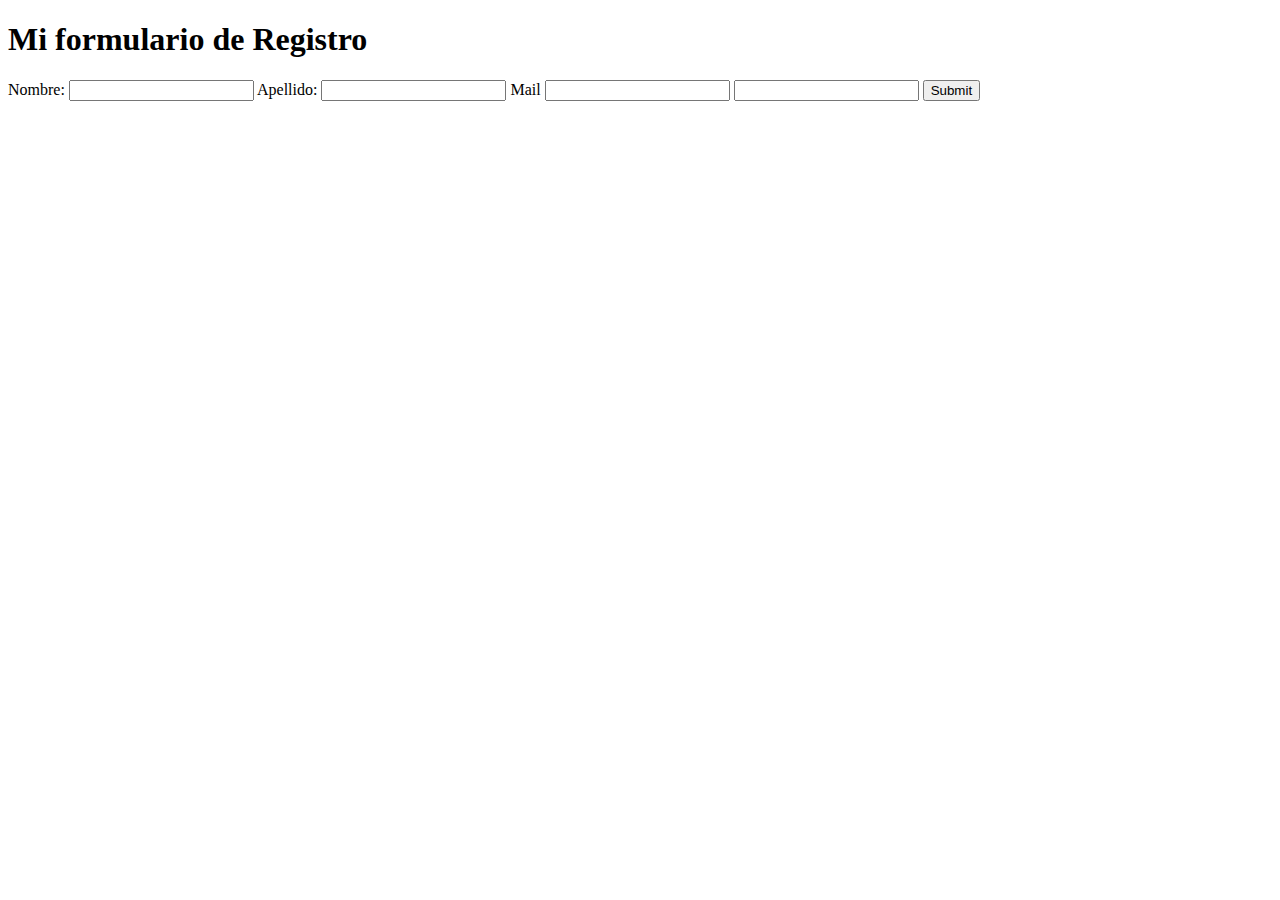
<file: index.html>
<!DOCTYPE html>
<html lang="en">
<head>
    <meta charset="UTF-8">
    <meta name="viewport" content="width=device-width, initial-scale=1.0">
    <meta http-equiv="X-UA-Compatible" content="ie=edge">
    <title>formulario</title>
</head>
<body>
    <h1>Mi formulario de Registro</h1>
    <form action="">
        <label for="nombre">Nombre:</label>
        <input type="text" id="nombre" name="nombre">
        <label for="apellido">Apellido:</label>
        <input type="text" id="apellido" name="apellido">
        <label for="mail">Mail</label>
        <input type="email" id="mail" name="mail">
        <label for="confirmar"></label>
        <input type="text" id="confirmar" name="confirmar">

        <input type="submit">
</form>
</body>
</html>
</file>
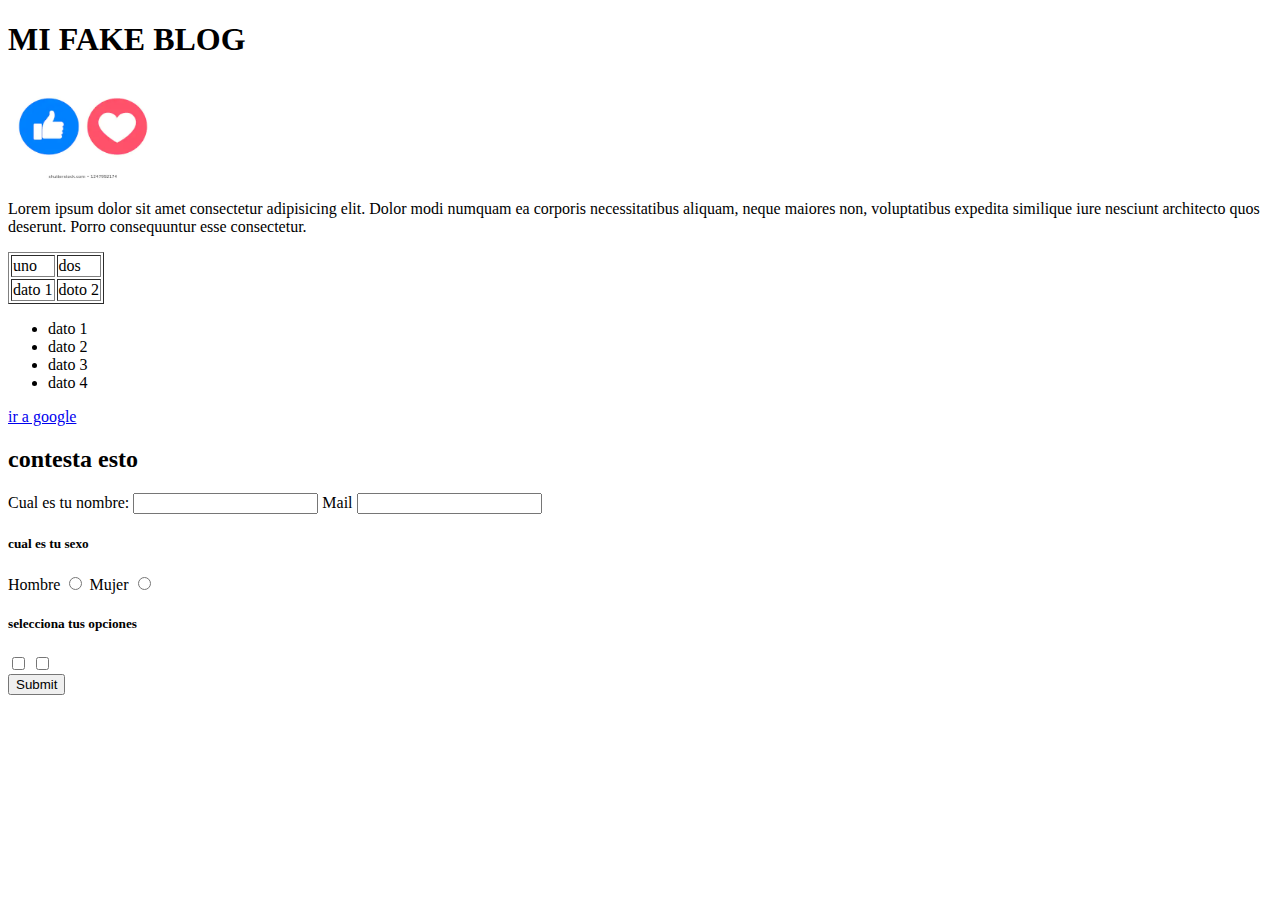
<file: index2.html>
<!DOCTYPE html>
<html lang="en">
<head>
    <meta charset="UTF-8">
    <meta name="viewport" content="width=device-width, initial-scale=1.0">
    <meta http-equiv="X-UA-Compatible" content="ie=edge">
    <title>formulario</title>
</head>
<body>
    <h1>MI FAKE BLOG</h1>
    <img src="img/foto.jpg" alt="" width="150" height="100">    
    <P>Lorem ipsum dolor sit amet consectetur adipisicing elit. Dolor modi numquam ea corporis necessitatibus aliquam, neque maiores non, voluptatibus expedita similique iure nesciunt architecto quos deserunt. Porro consequuntur esse consectetur.</P>
    <table border="1">
        <thead>
            <tr>
                <td>uno</td>
                <td>dos</td>
            </tr>
        </thead>
        <tbody>
            <tr>
                <td>dato 1</td>
                <td>doto 2</td>
            </tr>
        </tbody>
    </table>
    <ul>
        <li>dato 1</li>
        <li>dato 2</li>
        <li>dato 3</li>
        <li>dato 4</li>
    </ul>
    <a href="www.google.com" target="">ir a google</a>
<h2>contesta esto</h2>
    <form action="">
        <label for="nombre">Cual es tu nombre:</label>
        <input type="text" id="nombre" name="nombre">
        
        <label for="mail">Mail</label>
        <input type="email" id="mail" name="mail">
       
        <div>
            <h5>cual es tu sexo</h5>
            <label for="hombre">Hombre</label>
            <input type="radio" name="hombre" id="hombre">
            <label for="mujer">Mujer</label>
            <input type="radio" name="hombre" id="mujer">
        </div>
        <div>
            <h5>selecciona tus opciones</h5>
            <input type="checkbox" name="opcion1" id="op1">
            <input type="checkbox" name="opcion2" id="op2">
        </div>
        
        <input type="submit">
</form>
</body>
</html>
</file>
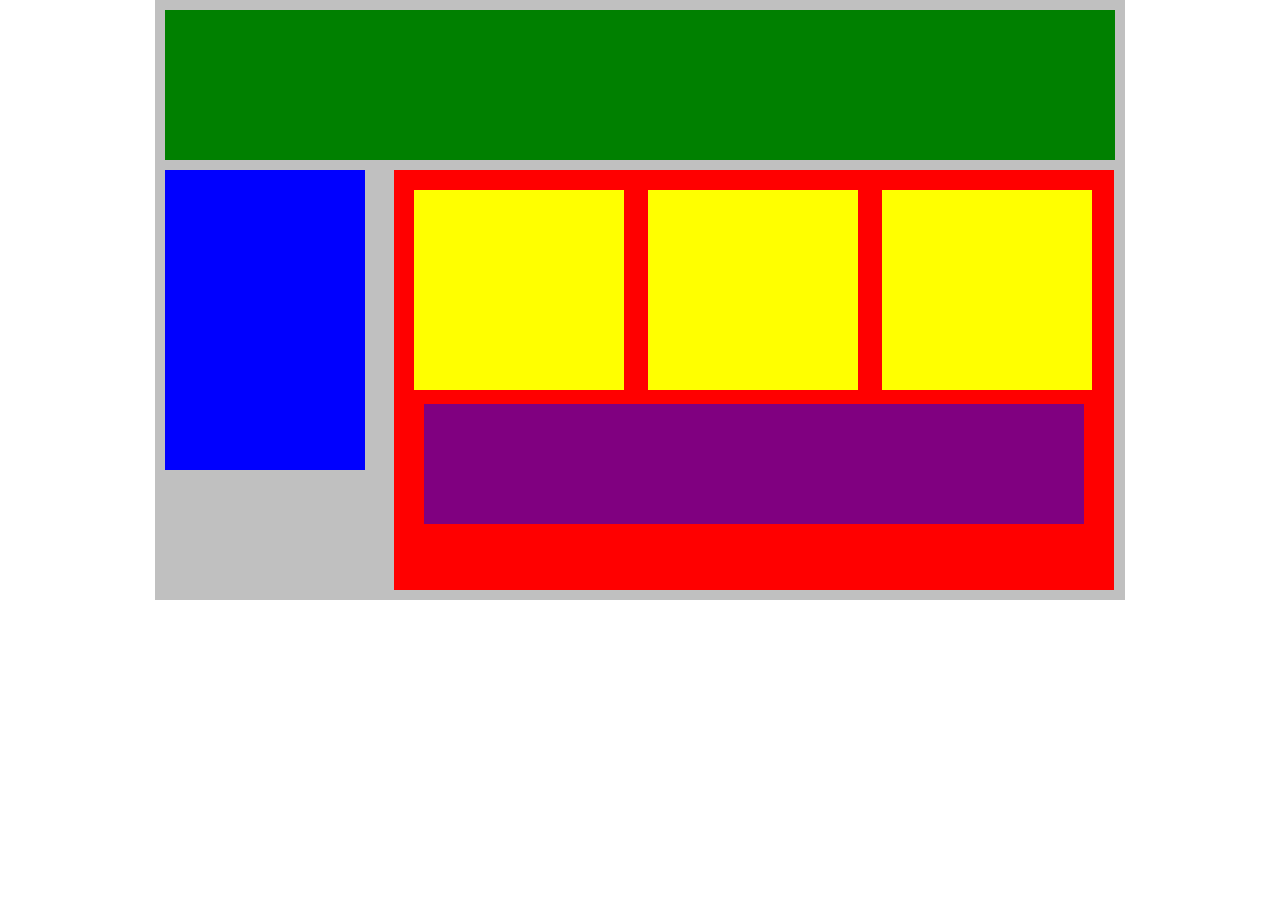
<file: index3.html>
<!DOCTYPE html>
<html lang="en">
   <head>
      <title>Position Practice</title>
      <link rel="stylesheet" type="text/css" href="style3.css">
   </head>
   <body>
       <div id="wrapper">
         <div id="header"></div>
         <div id="navigation"></div>
         <div id="main_content">
            <div class="subcontents"></div>
            <div class="subcontents"></div>
            <div class="subcontents"></div>
            <div id="advertisement"></div>
         </div>
      </div><!-- end of wrapper -->
   </body>
</html>
</file>
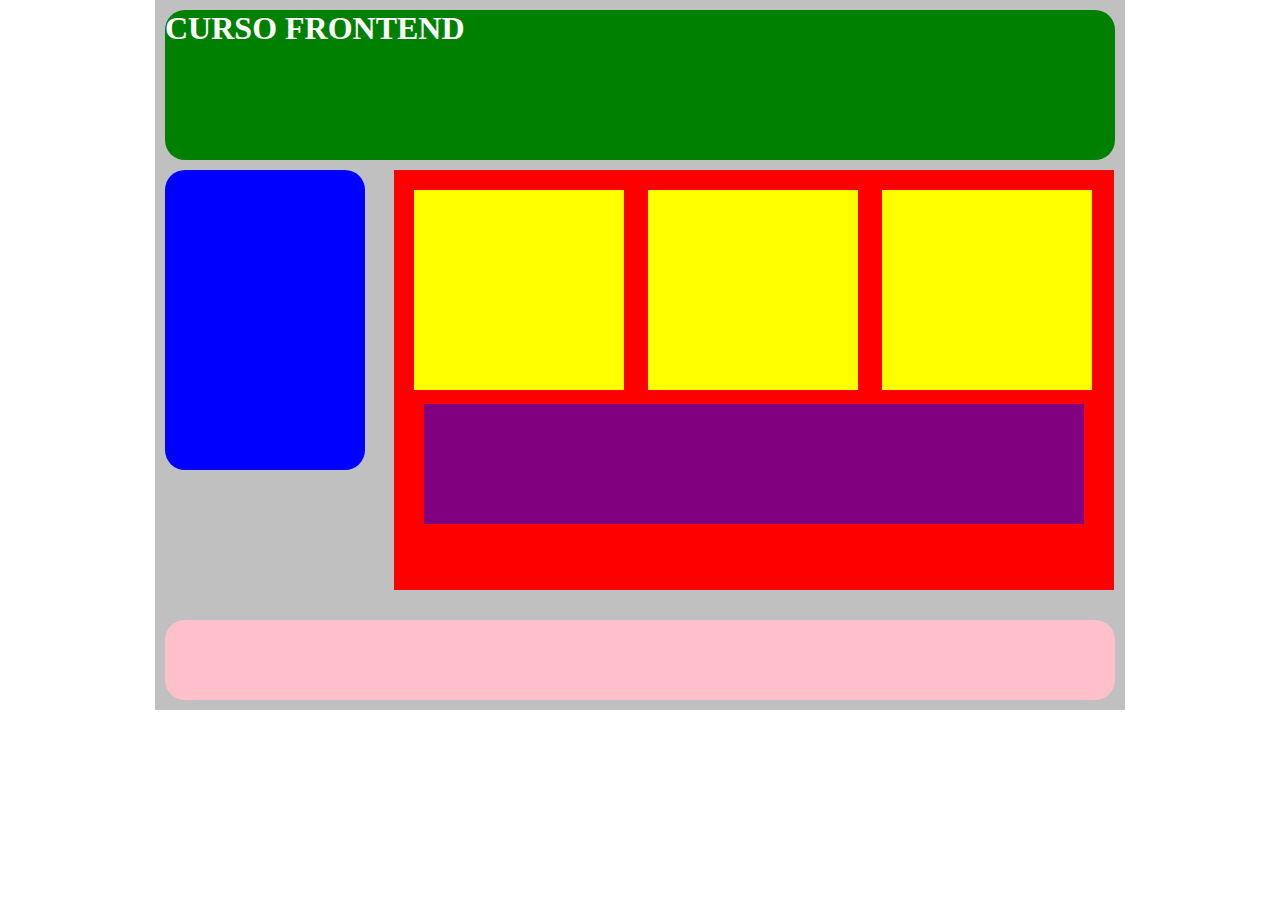
<file: index4.html>
<!DOCTYPE html>
<html lang="en">
   <head>
      <title>Position Practice</title>
      <link rel="stylesheet" type="text/css" href="style4.css">
   </head>
   <body>
       <div id="wrapper">
         <div id="header">
             <h1 class="titulo">CURSO FRONTEND</h1>
         </div>
         <div id="navigation"></div>
         <div id="main_content">
            <div class="subcontents"></div>
            <div class="subcontents"></div>
            <div class="subcontents"></div>
            <div id="advertisement"></div>
         </div>
         <div id="footer"></div>
      </div><!-- end of wrapper -->
   </body>
</html>
</file>
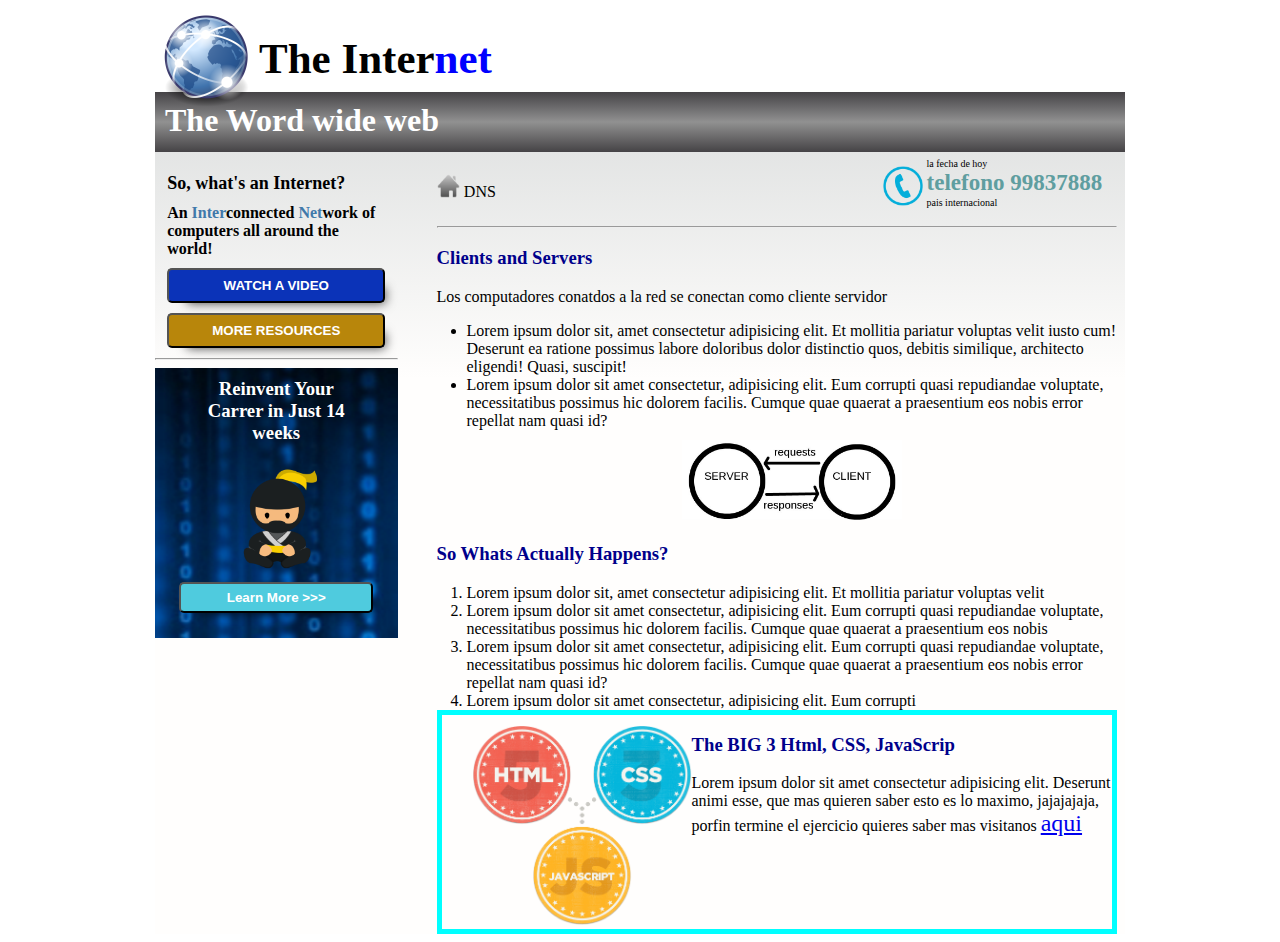
<file: internet/internet.html>
<!DOCTYPE html>
<html lang="en">
<head>
    <meta charset="UTF-8">
    <meta name="viewport" content="width=device-width, initial-scale=1.0">
    <meta http-equiv="X-UA-Compatible" content="ie=edge">
    <link rel="stylesheet" href="./miestilo5.css">

    <!-- <link rel="stylesheet" href="./reset.css"> -->
    <title>Document</title>
</head>
<body>
    <div class="container">
        <div class="cabecera">
            <img src="./images/globe.png" alt="">
            <h1>The Inter<span>net</span></h1>   
        </div>
        <h1 class="inicioweb">The Word wide web</h1>

        <div class="sidebar">
            <p class="a1">So, what's an Internet?</p>
            <p class="a2">An <span>Inter</span>connected <span>Net</span>work of computers all around the world!</p>
            <button class="video">WATCH A VIDEO</button>
            <button class="resour">MORE RESOURCES</button>
            <hr>
            <div class="ninja">
                <h3 class="titleSide">Reinvent Your Carrer in Just 14 weeks</h3>
                <img class="imgninja"  src="./images/ninja.png" alt="">
                <button class="ninjabutton">Learn More >>></button>
            </div>
        </div>
        <div class="content">

            <div class="superior">                
                <div class="casa">
                    <img class="icono" src="./images/home.png"></img>
                    DNS
                </div>
                <div class="contacto">
                    <div class="teleicono">
                        <img class="telefono" src="./images/phone.png" alt="">
                    </div>
                    <div class="datos">
                        <p class="d1">la fecha de hoy</p>
                        <p class="d2">telefono 99837888</p>
                        <p class="d3">pais internacional</p>
                    </div>
                </div>
            </div>

            <hr>
            <div class="cs">
                <h3 class="cliente">Clients and Servers</h3>
                <p>Los computadores conatdos a la red se conectan como cliente servidor</p>
                <li>Lorem ipsum dolor sit, amet consectetur adipisicing elit. Et mollitia pariatur voluptas velit iusto cum! Deserunt ea ratione possimus labore doloribus dolor distinctio quos, debitis similique, architecto eligendi! Quasi, suscipit!</li>
                <li>Lorem ipsum dolor sit amet consectetur, adipisicing elit. Eum corrupti quasi repudiandae voluptate, necessitatibus possimus hic dolorem facilis. Cumque quae quaerat a praesentium eos nobis error repellat nam quasi id?</li>
            </div>
            <div class="imagencirculos">
                <img src="./images/client_server.jpg" alt="">
            </div>
            <div class="cs">
                <h3 class="cliente">So Whats Actually Happens?</h3>
                <li style="list-style-type: decimal;">Lorem ipsum dolor sit, amet consectetur adipisicing elit. Et mollitia pariatur voluptas velit </li>
                <li style="list-style-type: decimal;">Lorem ipsum dolor sit amet consectetur, adipisicing elit. Eum corrupti quasi repudiandae voluptate, necessitatibus possimus hic dolorem facilis. Cumque quae quaerat a praesentium eos nobis </li>
                <li style="list-style-type: decimal;">Lorem ipsum dolor sit amet consectetur, adipisicing elit. Eum corrupti quasi repudiandae voluptate, necessitatibus possimus hic dolorem facilis. Cumque quae quaerat a praesentium eos nobis error repellat nam quasi id?</li>
                <li style="list-style-type: decimal;">Lorem ipsum dolor sit amet consectetur, adipisicing elit. Eum corrupti </li>
            </div>
            <div class="cajafinal">
                <div class="imagencirculos">
                    <img src="./images/html.png" alt="">
                </div>
                <div class="textofinal">
                    <h3>The BIG 3 Html, CSS, JavaScrip</h3>
                    <p>Lorem ipsum dolor sit amet consectetur adipisicing elit. Deserunt animi esse, que mas quieren saber esto es lo maximo, jajajajaja, porfin termine el ejercicio quieres saber mas visitanos <a href="https://www.germaniatemuco.cl"target="_blank">aqui</a> </p>
                </div>
            </div>
            <div></div>
        </div>
    </div>
</body>
</html>
</file>
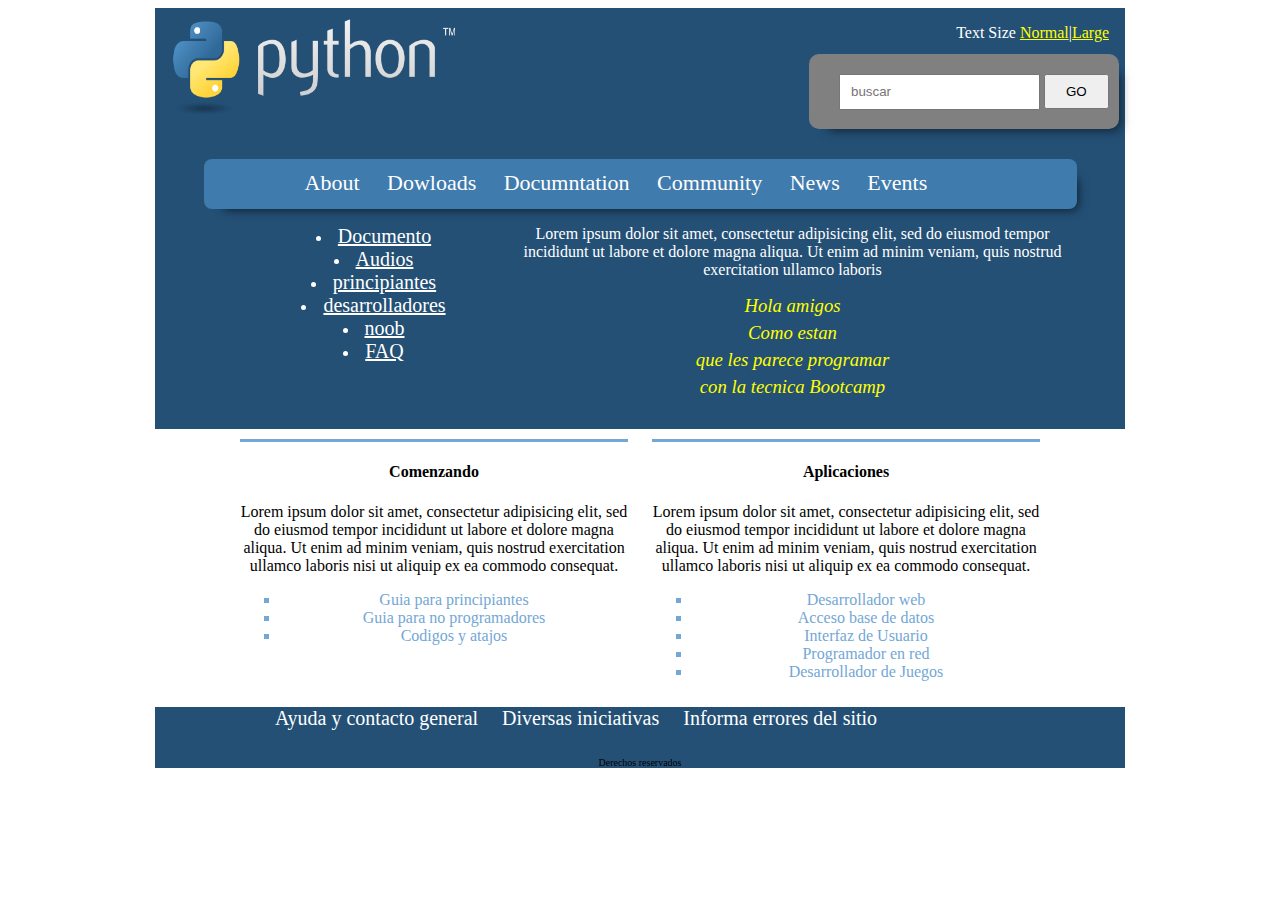
<file: python/python_example.html>
<!DOCTYPE html>
<html>
<head>
	<title></title>
	<link rel="stylesheet" type="text/css" href="./miestilo2.css">
</head>
<body>
	<div class="container">
		<div class="seccion">
			<div class="seccionA">
				<img class="photo" src="./python.png" alt="">
			</div>
			<div class="seccionB">
				<div class="tamaño">
					<p>Text Size <a href="">Normal</a>|<a href="">Large</a></p>
				</div>
				<div class="buscador">					
					<input type="text" name="" value="" placeholder="buscar">
					<input type="button" name="" value="GO">
				</div>
			</div>
		</div>
		<div class="opciones">
			<div class="centraropciones">		
				<a href="">About</a>
				<a href="">Dowloads</a>
				<a href="">Documntation</a>
				<a href="">Community</a>
				<a href="">News</a>
				<a href="">Events</a>
			</div>	
		</div>
		<div class="cuerpo">
				<div class="lista">
					<ul>
					    <li><a href="">Documento</a></li>
					    <li><a href="">Audios</a></li>
					    <li><a href="">principiantes</a></li>
						<li><a href="">desarrolladores</a></li>
						<li><a href="">noob</a></li>
						<li><a href="">FAQ</a></li>
					</ul>
				</div>
				<div class="detalle">
					<p>Lorem ipsum dolor sit amet, consectetur adipisicing elit, sed do eiusmod tempor incididunt ut labore et dolore magna aliqua. Ut enim ad minim veniam, quis nostrud exercitation ullamco laboris </p>
					<h3>Hola amigos</h3>
					<h3>Como estan</h3>
					<h3>que les parece programar</h3>
					<h3>con la tecnica Bootcamp</h3>
				</div>
		</div>
		<div class="cuerpo2">
			
				<div class="c1">
					<div class="lin"></div>
					<h4>Comenzando</h4>
					<p>Lorem ipsum dolor sit amet, consectetur adipisicing elit, sed do eiusmod tempor incididunt ut labore et dolore magna aliqua. Ut enim ad minim veniam, quis nostrud exercitation ullamco laboris nisi ut aliquip ex ea commodo consequat.</p>
					<ul>
					    <li>Guia para principiantes</li>
					    <li>Guia para no programadores</li>
					    <li>Codigos y atajos</li>
					    
					</ul>
				</div>
				<div class="c2">
					<div class="lin"></div>
					<h4>Aplicaciones</h4>
					<p>Lorem ipsum dolor sit amet, consectetur adipisicing elit, sed do eiusmod tempor incididunt ut labore et dolore magna aliqua. Ut enim ad minim veniam, quis nostrud exercitation ullamco laboris nisi ut aliquip ex ea commodo consequat.</p>
					<ul>
					    <li>Desarrollador web</li>
					    <li>Acceso base de datos</li>
					    <li>Interfaz de Usuario</li>
					    <li>Programador en red</li>
					    <li>Desarrollador de Juegos</li>
					    
					</ul>	
				</div>
			</div>
			<div class="pie">
				<a href="">Ayuda y contacto general</a>
				<a href="">Diversas iniciativas</a>
				<a href="">Informa errores del sitio</a>
			</div>
			<div class="firma">Derechos reservados</div>
	</div>
</body>
</html>
</file>
<file: style3.css>
*{
    margin: 0px;
    padding: 0px;
   }
   #wrapper{
    width: 950px;
    background-color: silver;
    margin: 0px auto;
    padding: 10px;
   }
   #header{
    min-height: 150px;
    background-color: green;
    margin-bottom: 10px;
    
   }
   #navigation{
    min-height: 300px;
    width: 200px;
    background-color: blue;
    display: inline-block;
    vertical-align: top;
    margin-right: 10px;
   }
   #main_content{
    min-height: 400px;
    width: 700px;
    background-color: red;
    display: inline-block;
    padding: 10px;
    align-items: center;
    margin-left: 15px;
           

   }
   .subcontents{
    min-height: 200px;
    width: 210px;
    background-color: yellow;
    margin: 10px;
    display: inline-block;
    
   }
   #advertisement{
    min-height: 120px;
    width: 660px;
    background-color: purple;
    margin: 0px auto;
    
   }
</file>
<file: style4.css>
*{
    margin: 0px;
    padding: 0px;
   }
   #wrapper{
    width: 950px;
    background-color: silver;
    margin: 0px auto;
    padding: 10px;
   }
   #header{
    min-height: 150px;
    background-color: green;
    margin-bottom: 10px;
    border-radius: 20px;
    
   }
   #navigation{
    min-height: 300px;
    width: 200px;
    background-color: blue;
    display: inline-block;
    vertical-align: top;
    margin-right: 10px;
    border-radius: 20px;
   }
   #main_content{
    min-height: 400px;
    width: 700px;
    background-color: red;
    display: inline-block;
    padding: 10px;
    align-items: center;
    margin-left: 15px;
           

   }
   .subcontents{
    min-height: 200px;
    width: 210px;
    background-color: yellow;
    margin: 10px;
    display: inline-block;
    
   }
   #advertisement{
    min-height: 120px;
    width: 660px;
    background-color: purple;
    margin: 0px auto;
    
   }
   #footer {
       background-color: pink;
       min-height: 80px;
       margin-top: 30px;
       border-radius: 20px;

   }
   .titulo {
       color: white;
   }
</file>
<file: internet/miestilo5.css>
/* *{
    outline: 1px solid;
} */
.container{
    width: 970px;
    /* background-color: teal; */
    margin: 0px auto;
    background: rgb(210,213,213);
background: linear-gradient(180deg, rgba(210,213,213,1) 0%, rgba(255,254,253,1) 40%);
}
.cabecera{
    
    background-color: white;
    width: 100%;
    
}
    .cabecera img{
        width: 100px;
        height: 100px;
        display: inline-block;
        
    }
    .cabecera h1{
        vertical-align: top;
        font-size: 43px;
        margin-top: 26px;
        display: inline-block;
        
        
    }
    .cabecera span{
        color:blue;
    }
.inicioweb{
    color: white;
    display: block;
    margin-top: -20px;
    height: 50px;
    padding-top: 10px;
    padding-left: 10px;
    background: rgb(69,67,70);
    background: linear-gradient(0deg, rgba(69,67,70,1) 0%, rgba(145,145,145,1) 50%, rgba(69,67,70,1) 100%);
}
.sidebar{
    display: inline-block;
    width: 25%;
}
    .a1{
        margin: auto;
        font-size: 18px;
        font-weight: bold;
        width: 90%;
    }
    .a2{
        margin: 10px auto;
        font-weight: bold;
        width: 90%;
    }
    .a2 span{
        color: #4079aa;
    }
    .sidebar .video{
        background-color: rgb(11, 51, 184);
        margin-bottom: 10px;
        
    }
    .sidebar .resour {
        background-color: darkgoldenrod;
        margin-bottom: 10px;
        
    }
    .sidebar button{
        display: block;
        margin: 0px auto;
        width: 90%;
        border-radius: 5px;
        color: white;
        font-weight: bold;
        padding: 8px 20px;
        -webkit-box-shadow: 10px 10px 11px -10px rgba(0,0,0,0.75);
	    -moz-box-shadow: 10px 10px 11px -10px rgba(0,0,0,0.75);
	    box-shadow: 10px 10px 11px -10px rgba(0,0,0,0.75);
    }
    .ninja{
        background-image: url('./images/ad_background.png');
        width: 100%;
        height: 270px;
    }
    .titleSide{
        color: white;
        margin: 0px auto;
        width: 57%;
        text-align: center;
        padding: 10px;
    }
    .imgninja{
        display: block;
        width: 35%;
        margin: 0px auto;
    }
    .ninjabutton{
        background-color: #4fcbde;
        display: block;
        margin-top: 10px !important;
        margin: 0px auto;
        width:80% !important;
        border-radius: 5px;
        font-weight: bold;
        padding: 6px 20px !important;
        -webkit-box-shadow: 10px 10px 11px -10px rgba(0,0,0,0.75);
	    -moz-box-shadow: 10px 10px 11px -10px rgba(0,0,0,0.75);
	    box-shadow: 10px 10px 11px -10px rgba(0,0,0,0.75);
    }
    .content{
        display: inline-block;
        /* background-color: yellow; */
        vertical-align: top;
        width: 680px;
        margin-left: 35px;
        margin-top: -15px;

    } 
    .superior{
        display: inline-block;
    }
    .icono{
        width: 8%;
    }
    .casa{
        display: inline-block;
        vertical-align: top;
        margin-top: 16px;
    }
    .dns{
        display: inline-block;
    }

    .contacto{
        display: inline-block;
        margin-left: 150px;
    }
    .teleicono{
        display: inline-block;
    }
    .telefono{
        width: 40px;
    }
    .datos{
        display: inline-block;
    }
    .d1{
        font-size: 10px;
        margin-block-end: -22px;
        margin-block-start: 0px;
    }
    .d2{
       font-size: 23px;
       color: cadetblue;
       margin-block-end: -9px;
       font-weight: bold;
    }
    .d3{
       font-size: 10px;
    }
 
    .cs li{
        margin-left: 30px;
    }
    .cliente{
        color: darkblue;
    }
    
    .cajafinal{
        display: inline-flex;
        border-style: solid;
        border-color: cyan;
        border-width: 5px;
        
    }
    .imagencirculos{
       
        text-align: center;
    }
    .imagencirculos img{
        width: 220px;
        margin-top: 10px;
        margin-left: 30px;
    }
    .textofinal{
        display: inline-block;
        vertical-align: top;
    }
    .textofinal h3{
        color: darkblue;
    }
    .textofinal a{
        font-size: 24px;
    }
</file>
<file: python/miestilo2.css>
*{ 
	outline: 0px solid;
}
.container{
	width: 970px;
	background-color: #245076;
	margin: 0px auto;
}
.seccionA{
	display: inline-block;
	margin-left: 10px;
}
.photo{
	width: 340px;
	height: 110px;
}
.seccionB{
	display: inline-block;
	vertical-align: top;
}
.tamaño{
	color: white;
	width: 250px;
	height: 20px;
	margin-left: 350px;
	text-align: right;
	margin-bottom: 10px;
}
.tamaño a{
	color: yellow;
}
.buscador{
	display: block;
	background-color: gray;
	width: 280px;
	height: 35px;
    border-radius: 10px;
    margin-left: 300px;
    padding-left: 30px;
    padding-top: 20px;
	padding-bottom: 20px;
	-webkit-box-shadow: 10px 10px 11px -10px rgba(0,0,0,0.75);
	-moz-box-shadow: 10px 10px 11px -10px rgba(0,0,0,0.75);
	box-shadow: 10px 10px 11px -10px rgba(0,0,0,0.75);
}

input[type="text"]{ 
	padding: 2px 10px; 
	line-height: 28px; 
}
input[type="button"]{ 
	padding: 8px 20px; 
	line-height: 28px; 
}
.opciones{
	background-color: #407bad;
	margin: 0px auto;
	width: 90%;
	height: 50px;
	border-radius: 8px;
	margin-top: 30px;
	-webkit-box-shadow: 10px 10px 11px -10px rgba(0,0,0,0.75);
	-moz-box-shadow: 10px 10px 11px -10px rgba(0,0,0,0.75);
	box-shadow: 10px 10px 11px -10px rgba(0,0,0,0.75);
}

.opciones a{
	display: inline-block;
  	color: white;
  	text-align: center;
  	padding: 11px;
	text-decoration: none;
	  	
}
.centraropciones{
	font-size: 22px;
    margin-left: 90px;
}
.cuerpo{
	
	margin: 0px auto;
	width: 90%;
	height: 220px;
	color: white;
	
}
.lista{
	display: inline-block;
	width: 300px;
}
.detalle{
	display: inline-block;
	vertical-align: top;
	width: 550px;
	margin-left: 10px;
	text-align: center;
}
.detalle h3{
	font-style: italic;
	color: yellow;
	margin: 5px;
	font-weight: lighter;
}

.lista a{	
	color: white;
	font-size: 20px;

}

.lista ul{
	text-align: center;
	list-style-position: inside;

}
.cuerpo2{
	background-color: white;
	margin: 0px auto;
	width: 100%;
	text-align: center;
}

.c1{
	display: inline-block;
	
	width: 40%;
	margin: 10px;

}
.c2{
	display: inline-block;
	vertical-align: top;
	
	width: 40%;
	margin: 10px;

}
.c1 ul{
	color: #73a7d5;
	list-style-type: square;	
}
.c2 ul{
	color: #73a7d5;
	list-style-type: square;
}
/* .c1 ul li::before{
	color: red;
	content: "\2022";
	display: inline-block;
	margin-left: -1em;
	width: 1em;
	font-weight: bold;
	list-style-position: initial;
}
.c2 ul li::before{
	color: red;
	display: inline-block;
	margin-left: -1em;
} */

.lin{
	background-color: #73a7d5;
	height: 3px;
}
.pie{
	background-color: #245076;
	display: inline-block;
	width:870px;
	height: 50px;
	margin-left: 100px;


}
.pie a{
	display: inline-block;
	color: white;
	text-decoration: none;
	font-size: 20px;
	text-align: center;
	margin-left: 20px;
}
.firma{
	display: block;
	font-size: 10px;
	margin: auto;
	text-align: center;
}
</file>
